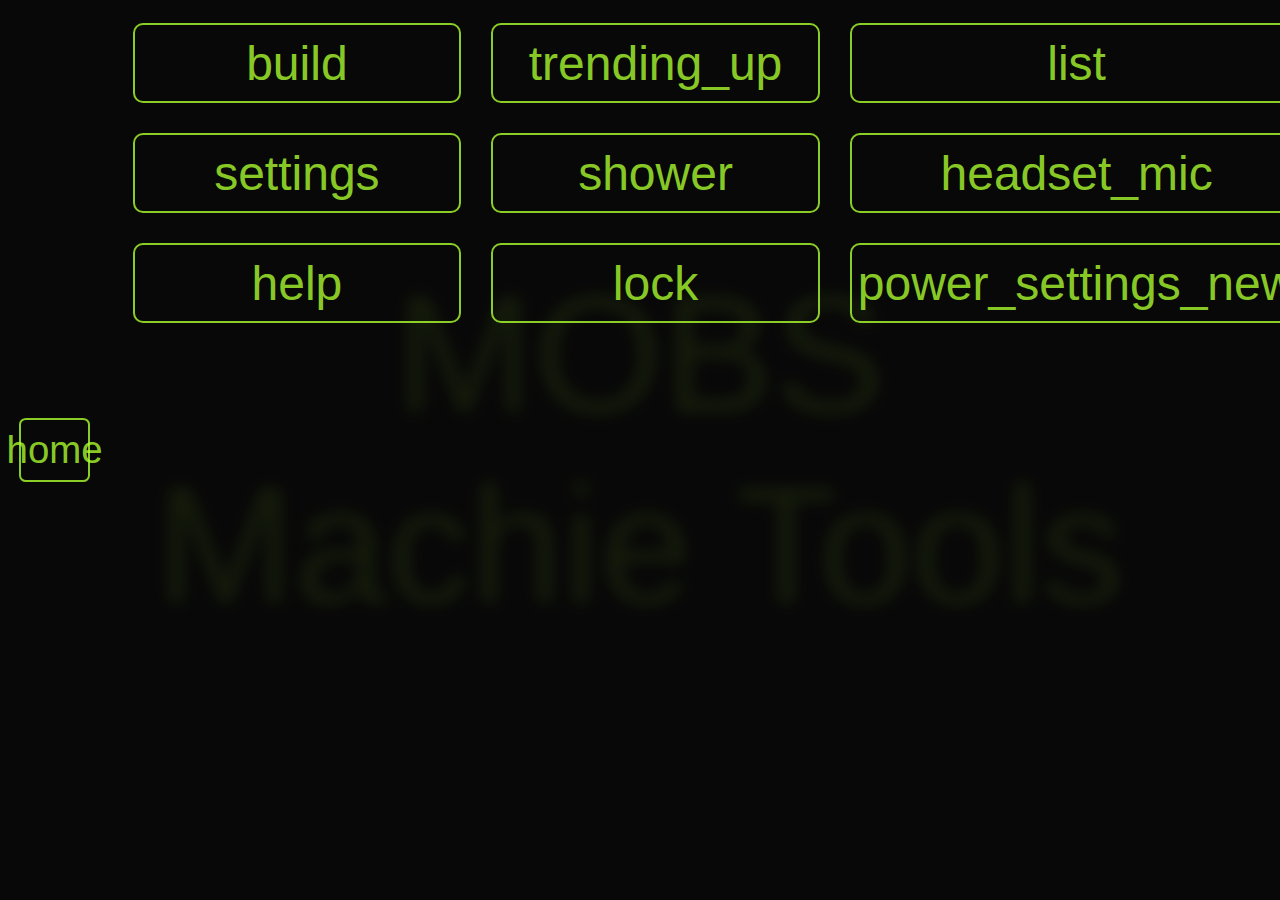
<file: index.html>
<!DOCTYPE html>
<html lang="de">

<head>
    <meta charset="utf-8" />
    <meta name="viewport" content="width=1024" />
    <title>MOBS | Projekt</title>
    <link rel="stylesheet" href="style.css">
    <meta name="description" content="MOBS|Projekt" />
    <meta name="author" content="Michelle Gaugel, 760930" />
    <script src="main-menu.js" defer></script>
    <script src="machine-data.js" defer></script>
    <script src="tool-position.js" defer></script>
    <script src="support.js" defer></script>
    <script src="color-selection.js" defer></script>
    <script src="events.js" defer></script>
</head>

<body>
  <div class="container">
  
    <!--Sidebar/linke Seite-->
    <div class="homenavigation">
      <button class="Home">
        <span class="material-icons">home</span>
      </button>
    </div>

    <!--Home-Ansicht--> 
    <div id="homebildschirm" class="view active"> 
      <div class="Hintergrund">MOBS <br> Machie Tools </br> </div>
      <main-menu></main-menu>
    </div>

    <!--Farbschema Auswahl-->
    <div id="farbauswahl" class="view" style="display: none;"> 
      <div class="Hintergrund">MOBS <br> Machie Tools </br> </div>   
      <div class="headline">
        <h1 id="überschrift">Bitte wählen Sie ein Farbschema.</h1>
      </div>
      <color-selection></color-selection>
    </div> 

    <!--Maschinendaten-->
    <div id="maschinendaten" class="view" style="display: none;"> 
      <div class="Hintergrund">MOBS <br> Machie Tools </br> </div>   
      <div class="headline">
        <h1 id="überschrift">Maschinendaten</h1>
      </div>
      <machine-data></machine-data>
    </div> 
  
    <!--Werkzeugpostition-->
    <div id="werkzeugposition" class="view" style="display: none;"> 
      <div class="Hintergrund">MOBS <br> Machie Tools </br> </div>   
      <div class="headline">
        <h1 id="überschrift">Werkzeugposition</h1>
      </div>
      <tool-position></tool-position>
    </div> 

    <!--Support-->
    <div id="support" class="view" style="display: none;">  
      <div class="Hintergrund">MOBS <br> Machie Tools </br> </div>   
      <support-view></support-view>
    </div> 
  </div> 
</body>

</html>
</file>
<file: style.css>
/* Global Styles */
* {
    margin: 0;
    padding: 0;
    box-sizing: border-box;
}

body {
    background: rgb(8, 8, 8);
    justify-content: center;
    align-items: center;
    text-align: center;
}

.container {
    display: flex;
    height: 100vh;
}

.homenavigation {
    height: 100vh;
    display: flex;
    flex-direction: column;
    justify-content: center;
    align-items: center;
    width: auto;
    padding: 2%;
    overflow: hidden;
}

.homenavigation button {
    width: calc(5.5vw);
    max-width: 10vw;
    height: calc(5vw);
    display: flex;
    justify-content: center;
    align-items: center;
    border-radius: 10%;
    border: solid var(--activeColor) calc(0.2vw);
    color: var(--activeColor);
    background: none;
}

.homenavigation .material-icons {
    font-size: calc(3vw);
    color: var(--activeColor);
}

.homenavigation button:hover {
    background-color: var(--hoverColor);
}

.homenavigation button:active {
    background-color: var(--activeColor);
    border-width: 3px;
}

.Hintergrund {
    position: absolute;
    top: 50%;
    left: 50%;
    transform: translate(-50%, -50%);
    text-align: center;
    font-size: 13vw;
    font-family: Arial, Helvetica, sans-serif;
    opacity: 0.1;
    filter: blur(8px);
    z-index: 0;
    white-space: nowrap;
    color: var(--activeColor);
}

/* Custom Properties for Theming */
:root {
    --activeColor: rgba(172, 255, 47, 0.8);
    --hoverColor: rgba(172, 255, 47, 0.3);
    --activeAngle: 0deg;
}
</file>
